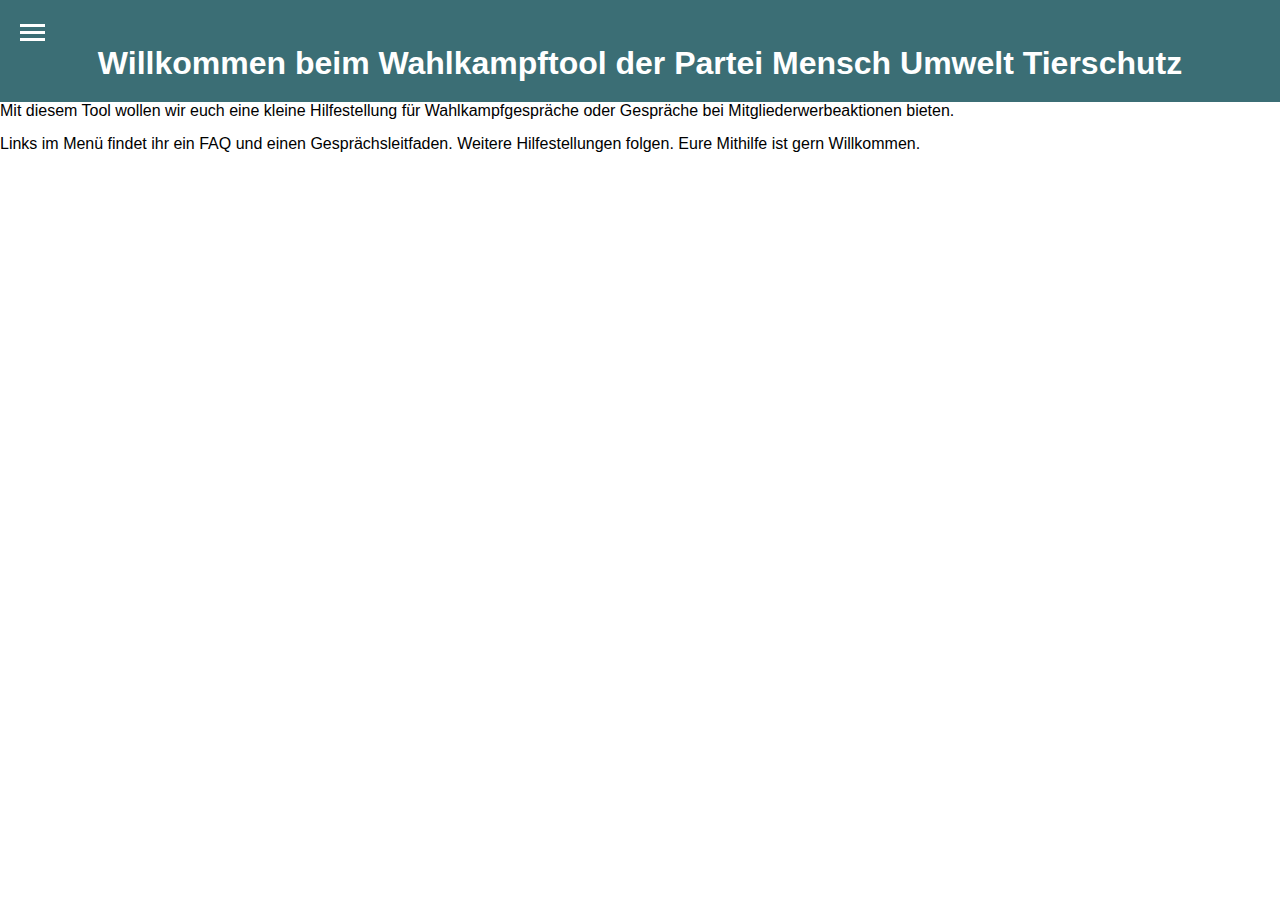
<file: index.html>
<!DOCTYPE html>
<html lang="de">
<head>
    <meta charset="UTF-8">
    <meta name="viewport" content="width=device-width, initial-scale=1.0">
    <link rel="stylesheet" href="styles.css">
    <title>Wahlkampftool - Partei MUT</title>
</head>
<body>
    <header>
        <div class="menu-icon" id="menu-icon">
            <div class="bar"></div>
            <div class="bar"></div>
            <div class="bar"></div>
        </div>
        <nav class="mobile-menu" id="mobile-menu">
            <ul>
                <li><a href="index.html">Startseite</a></li>
                <li><a href="faq.html">FAQ</a></li>
                <li><a href="gespraechsleitfaden.html">Gesprächsleitfaden</a></li>
            </ul>
        </nav>
        <h1>Willkommen beim Wahlkampftool der Partei Mensch Umwelt Tierschutz</h1>
    </header>
    <main>
        <p>Mit diesem Tool wollen wir euch eine kleine Hilfestellung für Wahlkampfgespräche oder Gespräche bei Mitgliederwerbeaktionen bieten.</p>
        <p>Links im Menü findet ihr ein FAQ und einen Gesprächsleitfaden. Weitere Hilfestellungen folgen. Eure Mithilfe ist gern Willkommen.</p>
    </main>
    <script src="script.js"></script>
</body>
</html>
</file>
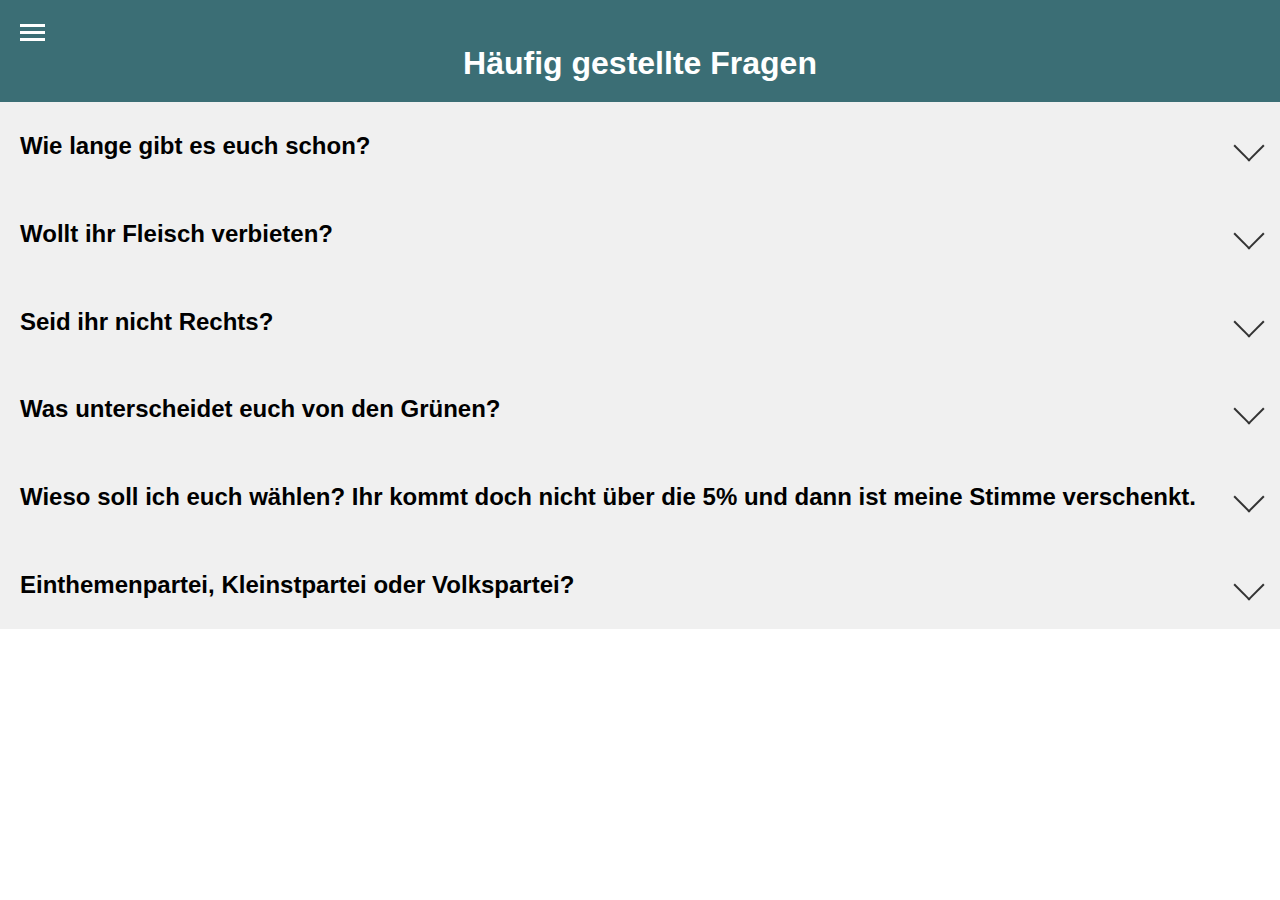
<file: faq.html>
<!DOCTYPE html>
<html lang="de">
<head>
    <meta charset="UTF-8">
    <meta name="viewport" content="width=device-width, initial-scale=1.0">
    <link rel="stylesheet" href="styles.css">
    <title>FAQ - Partei MUT</title>
</head>
<body>
    <header>
        <div class="menu-icon" id="menu-icon">
            <div class="bar"></div>
            <div class="bar"></div>
            <div class="bar"></div>
        </div>
        <nav class="mobile-menu" id="mobile-menu">
            <ul>
                <li><a href="index.html">Startseite</a></li>
                <li><a href="faq.html">FAQ</a></li>
                <li><a href="gespraechsleitfaden.html">Gesprächsleitfaden</a></li>
            </ul>
        </nav>
        <h1>Häufig gestellte Fragen</h1>
    </header>
    <main>
        <div class="accordion-item">
            <div class="accordion-header">
                <h2 class="accordion-title">Wie lange gibt es euch schon?</h2>
                <div class="accordion-icon"></div>
            </div>
            <div class="accordion-content">
                <p>Wir wurden am 13 Februar 1993 in Bonn gegründet</p>
            </div>
        </div>
        <div class="accordion-item">
            <div class="accordion-header">
                <h2 class="accordion-title">Wollt ihr Fleisch verbieten?</h2>
                <div class="accordion-icon"></div>
            </div>
            <div class="accordion-content">
                <p>Weil...</p>
            </div>
        </div>
        <div class="accordion-item">
            <div class="accordion-header">
                <h2 class="accordion-title">Seid ihr nicht Rechts?</h2>
                <div class="accordion-icon"></div>
            </div>
            <div class="accordion-content">
                <p>Wir sind im Parteienspektrum klar links zu verorten....</p>
            </div>
        </div>
        <div class="accordion-item">
            <div class="accordion-header">
                <h2 class="accordion-title">Was unterscheidet euch von den Grünen?</h2>
                <div class="accordion-icon"></div>
            </div>
            <div class="accordion-content">
                <p>Wir sind Konsequenter da uns keine Lobbyverbände im Nacken sitzen.</p>
                <p>Bei den Grünen spielen Tierrechte nur eine untergeordnete Rolle und sie befürworten teils Tierversuche und Fleichskonsum</p>
                <p>Auch im Umweltbereich handeln die Grünen oft gegen ihre Ideale</p>
                <p>Sie stehen heute eher für Besserverdiener als für Konsequente soziale Gerechtigkeit</p>
            </div>
        </div>
        <div class="accordion-item">
            <div class="accordion-header">
                <h2 class="accordion-title">Wieso soll ich euch wählen? Ihr kommt doch nicht über die 5% und dann ist meine Stimme verschenkt.</h2>
                <div class="accordion-icon"></div>
            </div>
            <div class="accordion-content">
                <p>Jede Stimme für uns hat doppeltes Gewicht. Sie unterstützt nicht nur uns sonder sorgt auch dafür das die großen Parteien unsere Forderungen ernst nehmen</p>
                <p>und oft auch unsere Positionen Übernehmen zbsp.: Forderung nach Steuersenkungen auf Pflanzliche Milchalternativen.</p>
            </div>
        </div>
        <div class="accordion-item">
            <div class="accordion-header">
                <h2 class="accordion-title">Einthemenpartei, Kleinstpartei oder Volkspartei?</h2>
                <div class="accordion-icon"></div>
            </div>
            <div class="accordion-content">
                <p>Wir sind weder Monothematisch noch eine Kleinst- oder Volkspartei</p>
                <p></p>
            </div>
        </div>
        
        <!-- Weitere Fragen und Antworten können hier eingefügt werden -->
    </main>
    <script src="script.js"></script>
</body>
</html>
</file>
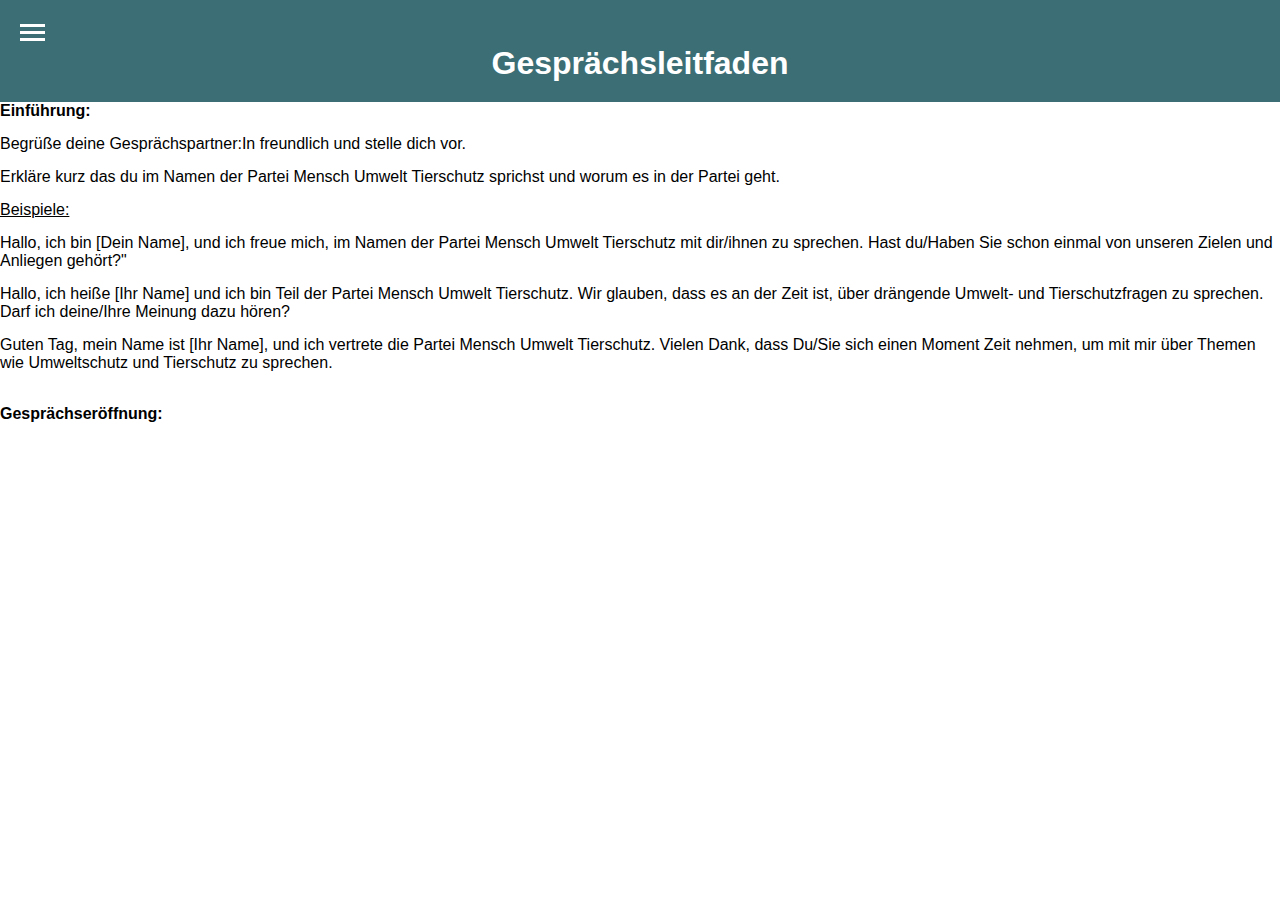
<file: gespraechsleitfaden.html>
<!DOCTYPE html>
<html lang="de">
<head>
    <meta charset="UTF-8">
    <meta name="viewport" content="width=device-width, initial-scale=1.0">
    <link rel="stylesheet" href="styles.css">
    <title>Wahlkampftool - Partei MUT</title>
</head>
<body>
    <header>
        <div class="menu-icon" id="menu-icon">
            <div class="bar"></div>
            <div class="bar"></div>
            <div class="bar"></div>
        </div>
        <nav class="mobile-menu" id="mobile-menu">
            <ul>
                <li><a href="index.html">Startseite</a></li>
                <li><a href="faq.html">FAQ</a></li>
                <li><a href="gespraechsleitfaden.html">Gesprächsleitfaden</a></li>
            </ul>
        </nav>
        <h1>Gesprächsleitfaden</h1>
    </header>
    <main>
        <p><strong>Einführung:</strong></p>
        <p>Begrüße deine Gesprächspartner:In freundlich und stelle dich vor.</p>
        <p>Erkläre kurz das du im Namen der Partei Mensch Umwelt Tierschutz sprichst und worum es in der Partei geht.</p>
        <p><u>Beispiele:</u></p>
        <p>Hallo, ich bin [Dein Name], und ich freue mich, im Namen der Partei Mensch Umwelt Tierschutz mit dir/ihnen zu sprechen. Hast du/Haben Sie schon einmal von unseren Zielen und Anliegen gehört?"</p>
        <p>Hallo, ich heiße [Ihr Name] und ich bin Teil der Partei Mensch Umwelt Tierschutz. Wir glauben, dass es an der Zeit ist, über drängende Umwelt- und Tierschutzfragen zu sprechen. Darf ich deine/Ihre Meinung dazu hören?</p>
        <p>Guten Tag, mein Name ist [Ihr Name], und ich vertrete die Partei Mensch Umwelt Tierschutz. Vielen Dank, dass Du/Sie sich einen Moment Zeit nehmen, um mit mir über Themen wie Umweltschutz und Tierschutz zu sprechen.</p>
        <br>
        <p><strong>Gesprächseröffnung:</strong></p>
        <p></p>

    </main>
    <script src="script.js"></script>
</body>
</html>
</file>
<file: styles.css>
/* Reset some default styles for consistency */
body, h1, p {
    margin: 0;
    padding: 0;
}

/* Apply basic styling */
body {
    font-family: Arial, sans-serif;
    background-color: #ffffff;
}

header {
    background-color: #3B6E75;
    color: #fff;
    padding: 20px;
    text-align: center;
    position: relative;
}

.menu-icon {
    display: block;
    cursor: pointer;
    position: relative;
}

.bar {
    width: 25px;
    height: 3px;
    background-color: #fff;
    margin: 4px 0;
}

.mobile-menu {
    display: none;
    background-color: #fff;
    position: absolute;
    top: calc(100% + 10px);
    left: 0;
    width: 150px;
    border-radius: 5px;
    box-shadow: 0 2px 5px rgba(0, 0, 0, 0.1);
    z-index: 1;
}

.mobile-menu.active {
    display: block;
}

.main {
    max-width: 800px;
    margin: 20px auto;
    padding: 20px;
    background-color: #fff;
    border-radius: 5px;
    box-shadow: 0 2px 5px rgba(0, 0, 0, 0.1);
}

p {
    margin-bottom: 15px;
}

/* Accordion Styles */
.faq-item {
    border: 1px solid #ddd;
    border-radius: 5px;
    margin-bottom: 15px;
}

.accordion-header {
    display: flex;
    justify-content: space-between;
    align-items: center;
    background-color: #f0f0f0;
    padding: 10px 20px;
    cursor: pointer;
}

.accordion-content {
    display: none;
    padding: 10px 20px;
}

.accordion-content p {
    margin: 0;
}

.accordion-item.open .accordion-content {
    display: block;
}

.accordion-icon {
    width: 20px;
    height: 20px;
    border: 1px solid #333;
    border-width: 0 2px 2px 0;
    transform: rotate(45deg);
    transition: transform 0.3s ease-in-out;
}

.accordion-item.open .accordion-icon {
    transform: rotate(-135deg);
}
</file>
